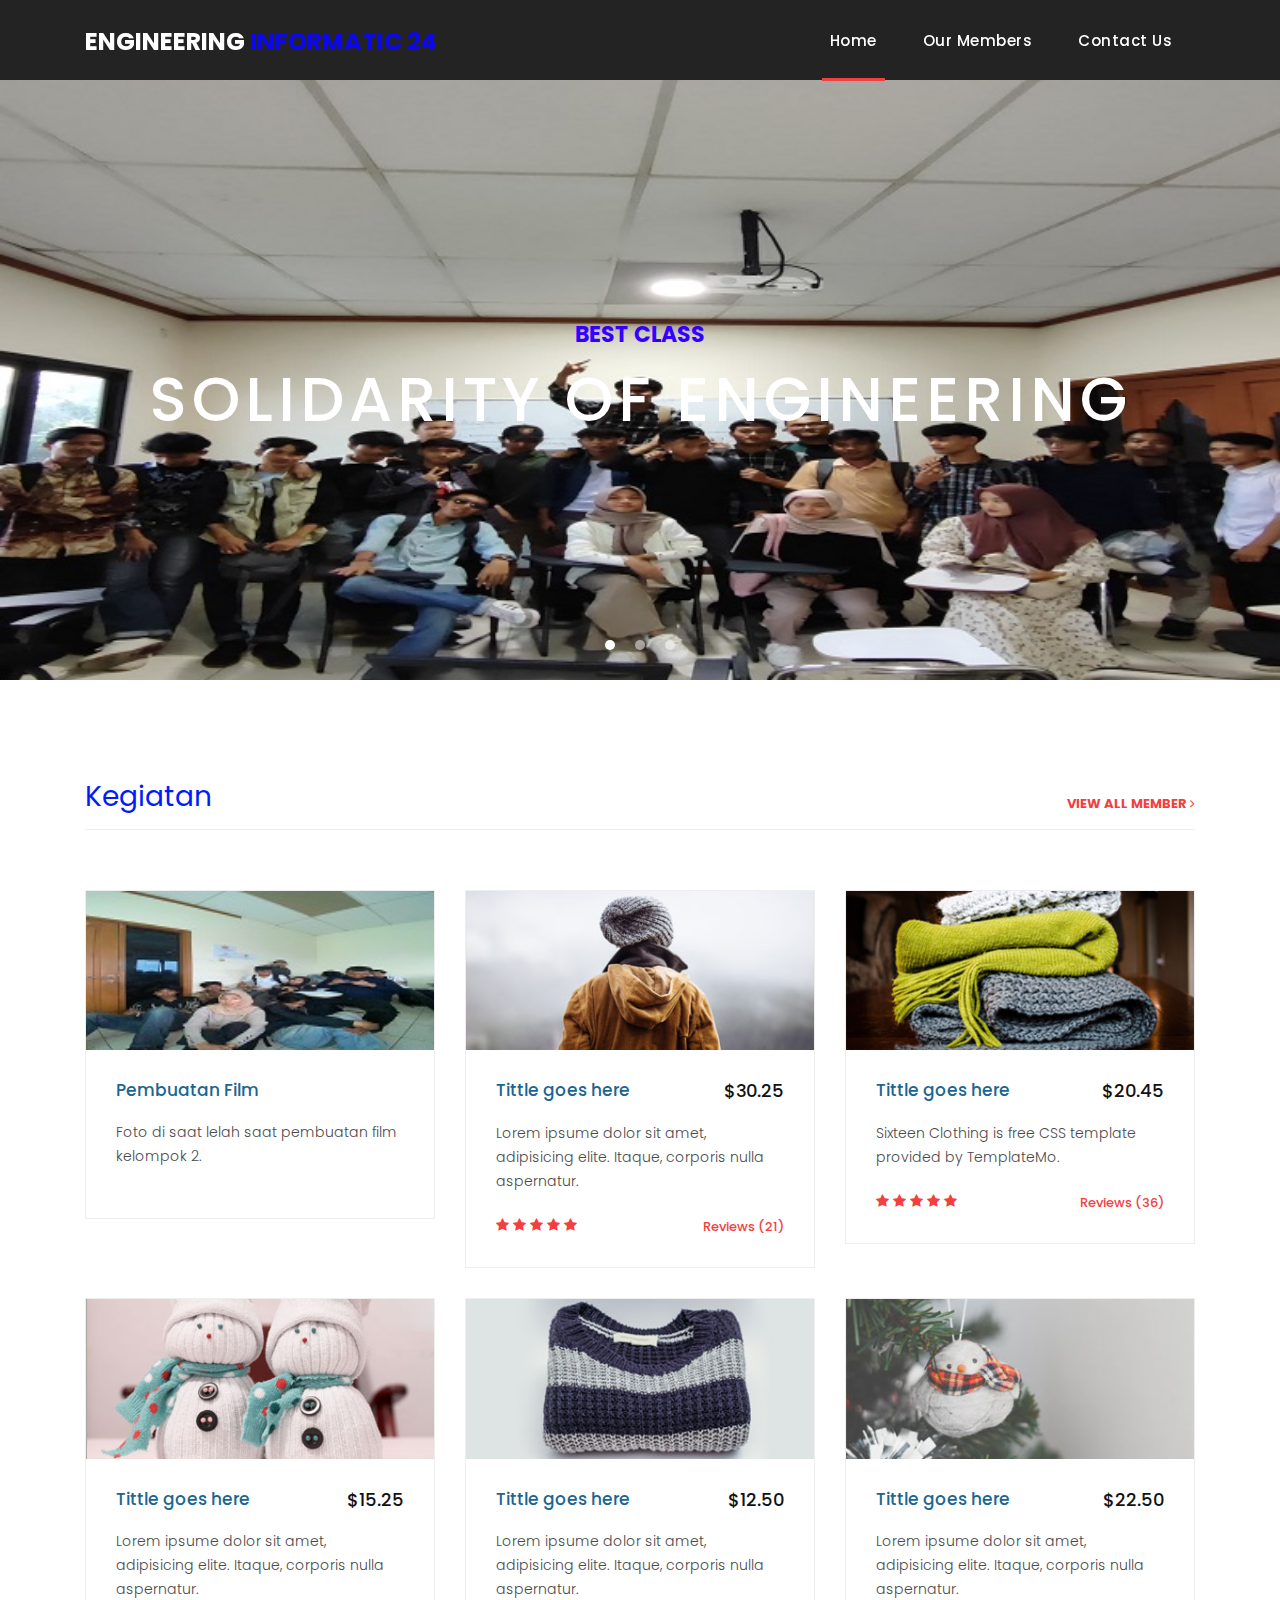
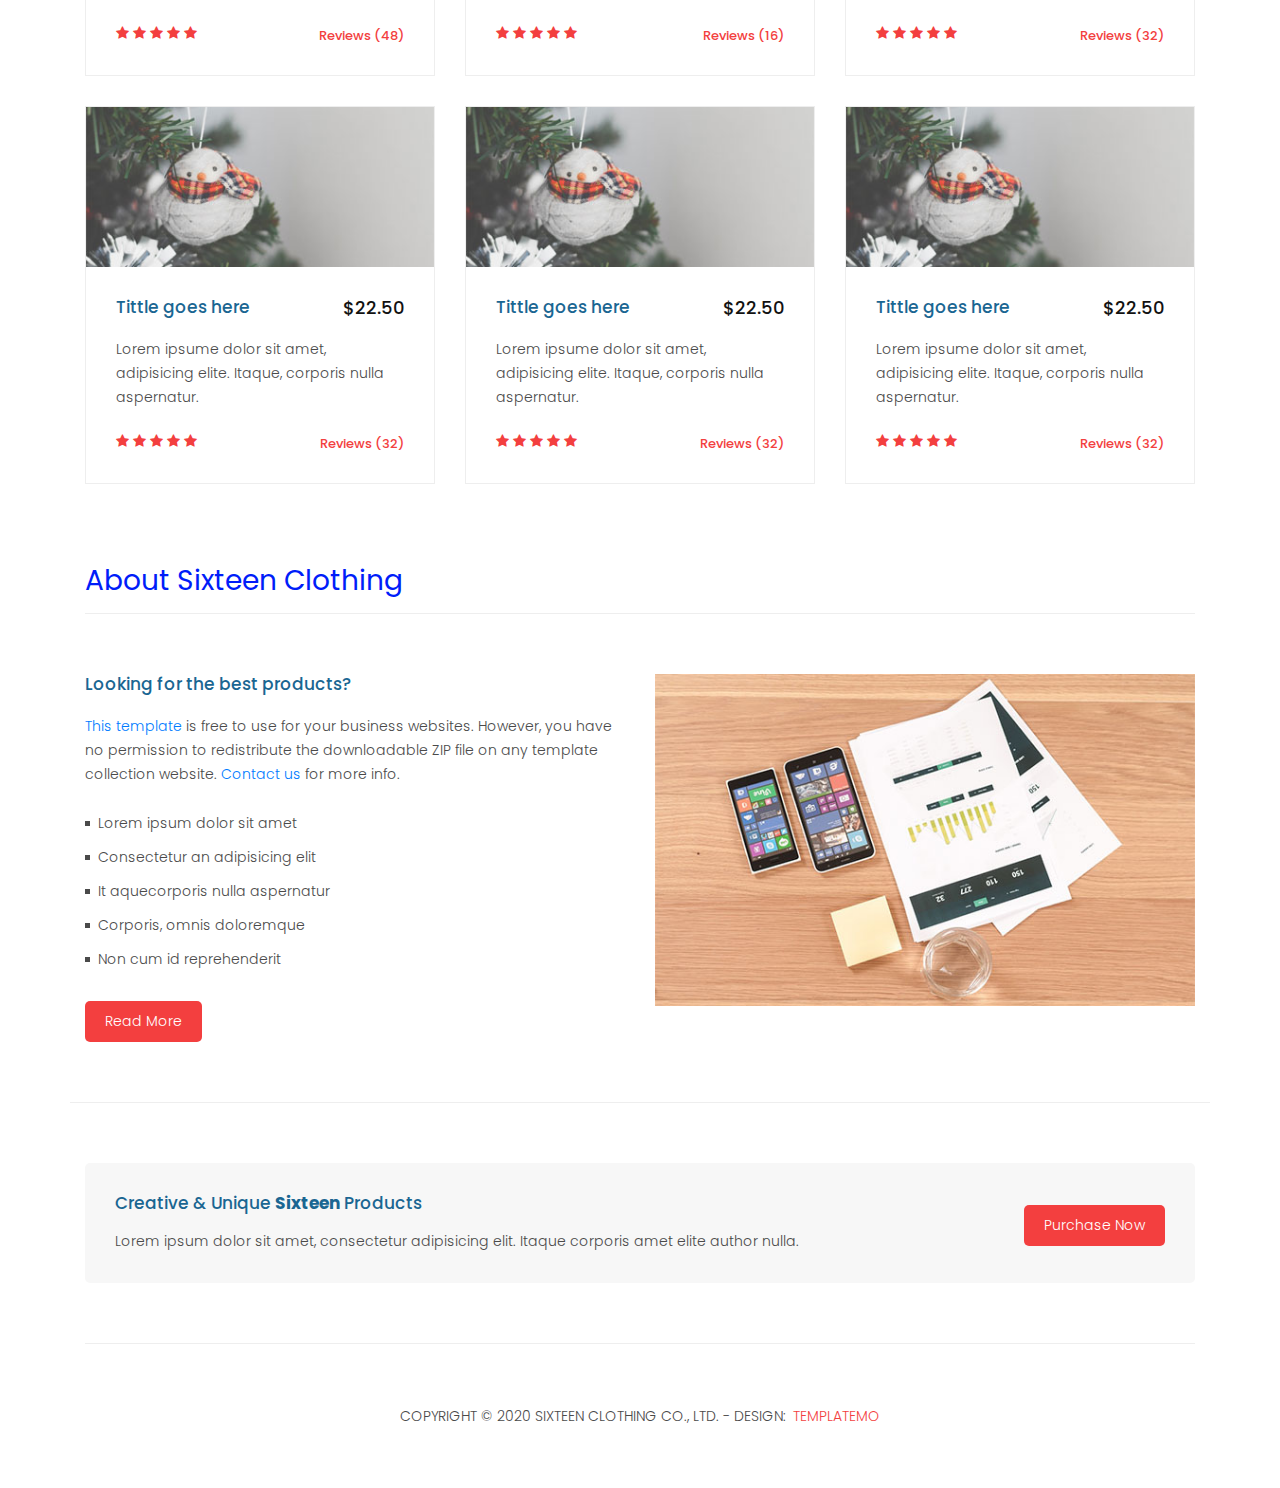
<file: index.html>
<!DOCTYPE html>
<html lang="en">

  <head>

    <meta charset="utf-8">
    <meta name="viewport" content="width=device-width, initial-scale=1, shrink-to-fit=no">
    <meta name="description" content="">
    <meta name="author" content="">
    <link href="https://fonts.googleapis.com/css?family=Poppins:100,200,300,400,500,600,700,800,900&display=swap" rel="stylesheet">

    <title>Teknik Informatika A1</title>

    <!-- Bootstrap core CSS -->
    <link href="vendor/bootstrap/css/bootstrap.min.css" rel="stylesheet">
<!--

TemplateMo 546 Sixteen Clothing

https://templatemo.com/tm-546-sixteen-clothing

-->

    <!-- Additional CSS Files -->
    <link rel="stylesheet" href="assets/css/fontawesome.css">
    <link rel="stylesheet" href="assets/css/templatemo-sixteen.css">
    <link rel="stylesheet" href="assets/css/owl.css">

  </head>

  <body>

    <!-- ***** Preloader Start ***** -->
    <div id="preloader">
        <div class="jumper">
            <div></div>
            <div></div>
            <div></div>
        </div>
    </div>  
    <!-- ***** Preloader End ***** -->

    <!-- Header -->
    <header class="">
      <nav class="navbar navbar-expand-lg">
        <div class="container">
          <a class="navbar-brand" href="index.html"><h2>Engineering <em>Informatic 24</em></h2></a>
          <button class="navbar-toggler" type="button" data-toggle="collapse" data-target="#navbarResponsive" aria-controls="navbarResponsive" aria-expanded="false" aria-label="Toggle navigation">
            <span class="navbar-toggler-icon"></span>
          </button>
          <div class="collapse navbar-collapse" id="navbarResponsive">
            <ul class="navbar-nav ml-auto">
              <li class="nav-item active">
                <a class="nav-link" href="index.html">Home
                  <span class="sr-only">(current)</span>
                </a>
              </li> 
              <li class="nav-item">
                <a class="nav-link" href="products.html">Our Members</a>
              </li>
              <li class="nav-item">
                <a class="nav-link" href="contact.html">Contact Us</a>
              </li>
            </ul>
          </div>
        </div>
      </nav>
    </header>

    <!-- Page Content -->
    <!-- Banner Starts Here -->
    <div class="banner header-text">
      <div class="owl-banner owl-carousel">
        <div class="banner-item-01">
          <div class="text-content">
            <h4>Best Class</h4>
            <h2>Solidarity Of Engineering</h2>
          </div>
        </div>
        <div class="banner-item-02">
          <div class="text-content">
            <h4>Best Class</h4>
            <h2>Solidarity Of Engineering</h2>
          </div>
        </div>
        <div class="banner-item-03">
          <div class="text-content">
            <h4>Best Class</h4>
            <h2>Solidarity Of Engineering</h2>
          </div>
        </div>
      </div>
    </div>
    <!-- Banner Ends Here -->

    <div class="latest-products">
      <div class="container">
        <div class="row">
          <div class="col-md-12">
            <div class="section-heading">
              <h2>Kegiatan</h2>
              <a href="products.html">view all member <i class="fa fa-angle-right"></i></a>
            </div>
          </div>
          <div class="col-md-4">
            <div class="product-item">
              <a href="#"><img src="assets/images/kegiatan1.jpeg" alt=""></a>
              <div class="down-content">
                <a href="#"><h4>Pembuatan Film</h4></a>
                <h6></h6>
                <p>Foto di saat lelah saat pembuatan film kelompok 2.</p>
              </div>
            </div>
          </div>
          <div class="col-md-4">
            <div class="product-item">
              <a href="#"><img src="assets/images/product_02.jpg" alt=""></a>
              <div class="down-content">
                <a href="#"><h4>Tittle goes here</h4></a>
                <h6>$30.25</h6>
                <p>Lorem ipsume dolor sit amet, adipisicing elite. Itaque, corporis nulla aspernatur.</p>
                <ul class="stars">
                  <li><i class="fa fa-star"></i></li>
                  <li><i class="fa fa-star"></i></li>
                  <li><i class="fa fa-star"></i></li>
                  <li><i class="fa fa-star"></i></li>
                  <li><i class="fa fa-star"></i></li>
                </ul>
                <span>Reviews (21)</span>
              </div>
            </div>
          </div>
          <div class="col-md-4">
            <div class="product-item">
              <a href="#"><img src="assets/images/product_03.jpg" alt=""></a>
              <div class="down-content">
                <a href="#"><h4>Tittle goes here</h4></a>
                <h6>$20.45</h6>
                <p>Sixteen Clothing is free CSS template provided by TemplateMo.</p>
                <ul class="stars">
                  <li><i class="fa fa-star"></i></li>
                  <li><i class="fa fa-star"></i></li>
                  <li><i class="fa fa-star"></i></li>
                  <li><i class="fa fa-star"></i></li>
                  <li><i class="fa fa-star"></i></li>
                </ul>
                <span>Reviews (36)</span>
              </div>
            </div>
          </div>
          <div class="col-md-4">
            <div class="product-item">
              <a href="#"><img src="assets/images/product_04.jpg" alt=""></a>
              <div class="down-content">
                <a href="#"><h4>Tittle goes here</h4></a>
                <h6>$15.25</h6>
                <p>Lorem ipsume dolor sit amet, adipisicing elite. Itaque, corporis nulla aspernatur.</p>
                <ul class="stars">
                  <li><i class="fa fa-star"></i></li>
                  <li><i class="fa fa-star"></i></li>
                  <li><i class="fa fa-star"></i></li>
                  <li><i class="fa fa-star"></i></li>
                  <li><i class="fa fa-star"></i></li>
                </ul>
                <span>Reviews (48)</span>
              </div>
            </div>
          </div>
          <div class="col-md-4">
            <div class="product-item">
              <a href="#"><img src="assets/images/product_05.jpg" alt=""></a>
              <div class="down-content">
                <a href="#"><h4>Tittle goes here</h4></a>
                <h6>$12.50</h6>
                <p>Lorem ipsume dolor sit amet, adipisicing elite. Itaque, corporis nulla aspernatur.</p>
                <ul class="stars">
                  <li><i class="fa fa-star"></i></li>
                  <li><i class="fa fa-star"></i></li>
                  <li><i class="fa fa-star"></i></li>
                  <li><i class="fa fa-star"></i></li>
                  <li><i class="fa fa-star"></i></li>
                </ul>
                <span>Reviews (16)</span>
              </div>
            </div>
          </div>
          <div class="col-md-4">
            <div class="product-item">
              <a href="#"><img src="assets/images/product_06.jpg" alt=""></a>
              <div class="down-content">
                <a href="#"><h4>Tittle goes here</h4></a>
                <h6>$22.50</h6>
                <p>Lorem ipsume dolor sit amet, adipisicing elite. Itaque, corporis nulla aspernatur.</p>
                <ul class="stars">
                  <li><i class="fa fa-star"></i></li>
                  <li><i class="fa fa-star"></i></li>
                  <li><i class="fa fa-star"></i></li>
                  <li><i class="fa fa-star"></i></li>
                  <li><i class="fa fa-star"></i></li>
                </ul>
                <span>Reviews (32)</span>
              </div>
            </div>
          </div>
          <div class="col-md-4">
            <div class="product-item">
              <a href="#"><img src="assets/images/product_06.jpg" alt=""></a>
              <div class="down-content">
                <a href="#"><h4>Tittle goes here</h4></a>
                <h6>$22.50</h6>
                <p>Lorem ipsume dolor sit amet, adipisicing elite. Itaque, corporis nulla aspernatur.</p>
                <ul class="stars">
                  <li><i class="fa fa-star"></i></li>
                  <li><i class="fa fa-star"></i></li>
                  <li><i class="fa fa-star"></i></li>
                  <li><i class="fa fa-star"></i></li>
                  <li><i class="fa fa-star"></i></li>
                </ul>
                <span>Reviews (32)</span>
              </div>
            </div>
          </div>
          <div class="col-md-4">
            <div class="product-item">
              <a href="#"><img src="assets/images/product_06.jpg" alt=""></a>
              <div class="down-content">
                <a href="#"><h4>Tittle goes here</h4></a>
                <h6>$22.50</h6>
                <p>Lorem ipsume dolor sit amet, adipisicing elite. Itaque, corporis nulla aspernatur.</p>
                <ul class="stars">
                  <li><i class="fa fa-star"></i></li>
                  <li><i class="fa fa-star"></i></li>
                  <li><i class="fa fa-star"></i></li>
                  <li><i class="fa fa-star"></i></li>
                  <li><i class="fa fa-star"></i></li>
                </ul>
                <span>Reviews (32)</span>
              </div>
            </div>
          </div>
          <div class="col-md-4">
            <div class="product-item">
              <a href="#"><img src="assets/images/product_06.jpg" alt=""></a>
              <div class="down-content">
                <a href="#"><h4>Tittle goes here</h4></a>
                <h6>$22.50</h6>
                <p>Lorem ipsume dolor sit amet, adipisicing elite. Itaque, corporis nulla aspernatur.</p>
                <ul class="stars">
                  <li><i class="fa fa-star"></i></li>
                  <li><i class="fa fa-star"></i></li>
                  <li><i class="fa fa-star"></i></li>
                  <li><i class="fa fa-star"></i></li>
                  <li><i class="fa fa-star"></i></li>
                </ul>
                <span>Reviews (32)</span>
              </div>
            </div>
          </div>
          
        </div>
      </div>
    </div>

    <div class="best-features">
      <div class="container">
        <div class="row">
          <div class="col-md-12">
            <div class="section-heading">
              <h2>About Sixteen Clothing</h2>
            </div>
          </div>
          <div class="col-md-6">
            <div class="left-content">
              <h4>Looking for the best products?</h4>
              <p><a rel="nofollow" href="https://templatemo.com/tm-546-sixteen-clothing" target="_parent">This template</a> is free to use for your business websites. However, you have no permission to redistribute the downloadable ZIP file on any template collection website. <a rel="nofollow" href="https://templatemo.com/contact">Contact us</a> for more info.</p>
              <ul class="featured-list">
                <li><a href="#">Lorem ipsum dolor sit amet</a></li>
                <li><a href="#">Consectetur an adipisicing elit</a></li>
                <li><a href="#">It aquecorporis nulla aspernatur</a></li>
                <li><a href="#">Corporis, omnis doloremque</a></li>
                <li><a href="#">Non cum id reprehenderit</a></li>
              </ul>
              <a href="about.html" class="filled-button">Read More</a>
            </div>
          </div>
          <div class="col-md-6">
            <div class="right-image">
              <img src="assets/images/feature-image.jpg" alt="">
            </div>
          </div>
        </div>
      </div>
    </div>


    <div class="call-to-action">
      <div class="container">
        <div class="row">
          <div class="col-md-12">
            <div class="inner-content">
              <div class="row">
                <div class="col-md-8">
                  <h4>Creative &amp; Unique <em>Sixteen</em> Products</h4>
                  <p>Lorem ipsum dolor sit amet, consectetur adipisicing elit. Itaque corporis amet elite author nulla.</p>
                </div>
                <div class="col-md-4">
                  <a href="#" class="filled-button">Purchase Now</a>
                </div>
              </div>
            </div>
          </div>
        </div>
      </div>
    </div>

    
    <footer>
      <div class="container">
        <div class="row">
          <div class="col-md-12">
            <div class="inner-content">
              <p>Copyright &copy; 2020 Sixteen Clothing Co., Ltd.
            
            - Design: <a rel="nofollow noopener" href="https://templatemo.com" target="_blank">TemplateMo</a></p>
            </div>
          </div>
        </div>
      </div>
    </footer>


    <!-- Bootstrap core JavaScript -->
    <script src="vendor/jquery/jquery.min.js"></script>
    <script src="vendor/bootstrap/js/bootstrap.bundle.min.js"></script>


    <!-- Additional Scripts -->
    <script src="assets/js/custom.js"></script>
    <script src="assets/js/owl.js"></script>
    <script src="assets/js/slick.js"></script>
    <script src="assets/js/isotope.js"></script>
    <script src="assets/js/accordions.js"></script>


    <script language = "text/Javascript"> 
      cleared[0] = cleared[1] = cleared[2] = 0; //set a cleared flag for each field
      function clearField(t){                   //declaring the array outside of the
      if(! cleared[t.id]){                      // function makes it static and global
          cleared[t.id] = 1;  // you could use true and false, but that's more typing
          t.value='';         // with more chance of typos
          t.style.color='#fff';
          }
      }
    </script>


  </body>

</html>
</file>
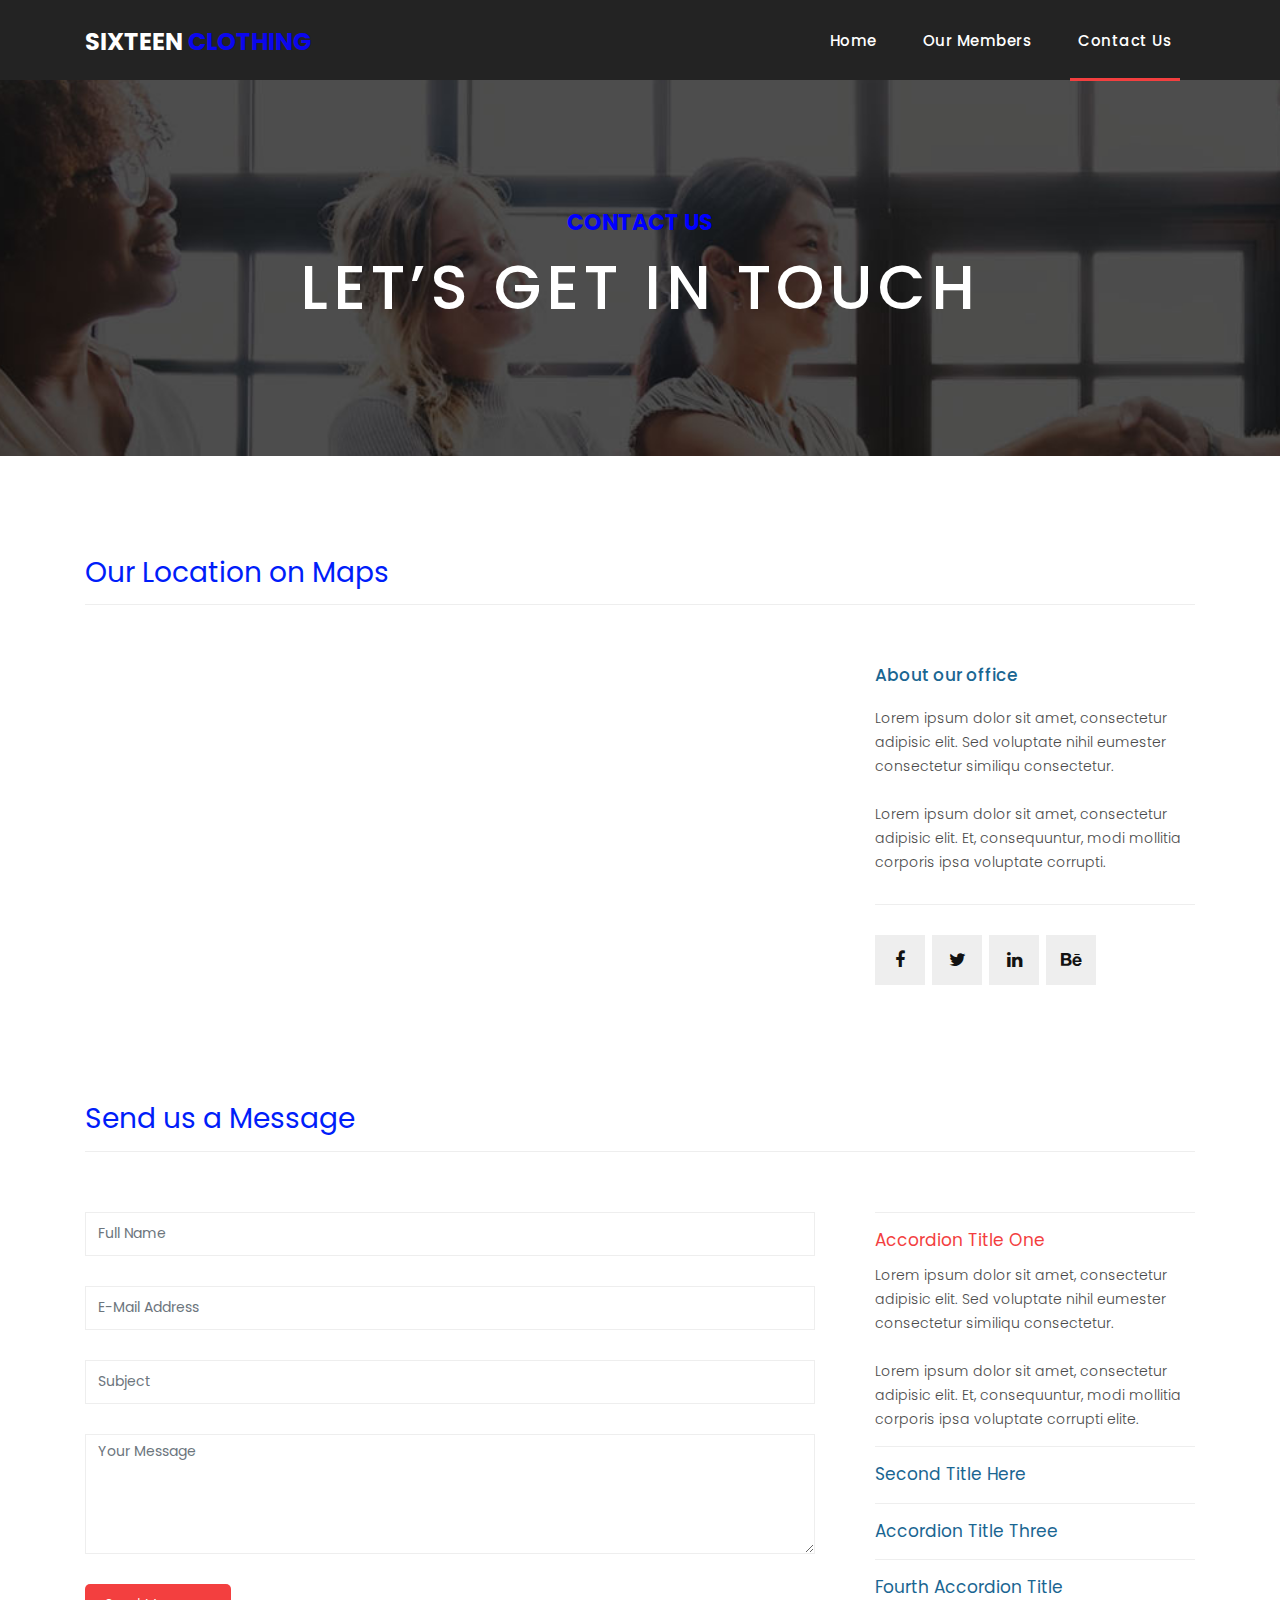
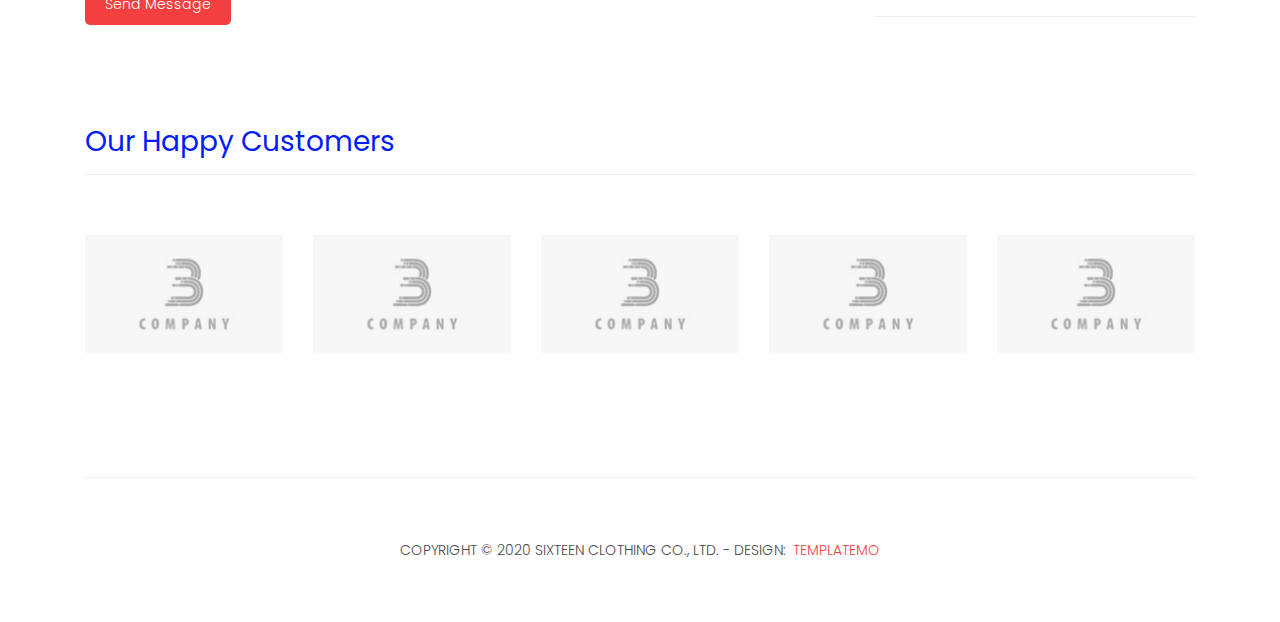
<file: contact.html>
<!DOCTYPE html>
<html lang="en">

  <head>

    <meta charset="utf-8">
    <meta name="viewport" content="width=device-width, initial-scale=1, shrink-to-fit=no">
    <meta name="description" content="">
    <meta name="author" content="">
    <link href="https://fonts.googleapis.com/css?family=Poppins:100,200,300,400,500,600,700,800,900&display=swap" rel="stylesheet">

    <title>Tentang</title>

    <!-- Bootstrap core CSS -->
    <link href="vendor/bootstrap/css/bootstrap.min.css" rel="stylesheet">
<!--

TemplateMo 546 Sixteen Clothing

https://templatemo.com/tm-546-sixteen-clothing

-->

    <!-- Additional CSS Files -->
    <link rel="stylesheet" href="assets/css/fontawesome.css">
    <link rel="stylesheet" href="assets/css/templatemo-sixteen.css">
    <link rel="stylesheet" href="assets/css/owl.css">

  </head>

  <body>

    <!-- ***** Preloader Start ***** -->
    <div id="preloader">
        <div class="jumper">
            <div></div>
            <div></div>
            <div></div>
        </div>
    </div>  
    <!-- ***** Preloader End ***** -->

    <!-- Header -->
    <header class="">
      <nav class="navbar navbar-expand-lg">
        <div class="container">
          <a class="navbar-brand" href="index.html"><h2>Sixteen <em>Clothing</em></h2></a>
          <button class="navbar-toggler" type="button" data-toggle="collapse" data-target="#navbarResponsive" aria-controls="navbarResponsive" aria-expanded="false" aria-label="Toggle navigation">
            <span class="navbar-toggler-icon"></span>
          </button>
          <div class="collapse navbar-collapse" id="navbarResponsive">
            <ul class="navbar-nav ml-auto">
              <li class="nav-item">
                <a class="nav-link" href="index.html">Home
                  <span class="sr-only">(current)</span>
                </a>
              </li> 
              <li class="nav-item">
                <a class="nav-link" href="products.html">Our Members</a>
              </li>
              <li class="nav-item active">
                <a class="nav-link" href="contact.html">Contact Us</a>
              </li>
            </ul>
          </div>
        </div>
      </nav>
    </header>

    <!-- Page Content -->
    <div class="page-heading contact-heading header-text">
      <div class="container">
        <div class="row">
          <div class="col-md-12">
            <div class="text-content">
              <h4>contact us</h4>
              <h2>let’s get in touch</h2>
            </div>
          </div>
        </div>
      </div>
    </div>


    <div class="find-us">
      <div class="container">
        <div class="row">
          <div class="col-md-12">
            <div class="section-heading">
              <h2>Our Location on Maps</h2>
            </div>
          </div>
          <div class="col-md-8">
<!-- How to change your own map point
	1. Go to Google Maps
	2. Click on your location point
	3. Click "Share" and choose "Embed map" tab
	4. Copy only URL and paste it within the src="" field below
-->
            <div id="map">
              <iframe src="https://maps.google.com/maps?q=Av.+L%C3%BAcio+Costa,+Rio+de+Janeiro+-+RJ,+Brazil&t=&z=13&ie=UTF8&iwloc=&output=embed" width="100%" height="330px" frameborder="0" style="border:0" allowfullscreen></iframe>
            </div>
          </div>
          <div class="col-md-4">
            <div class="left-content">
              <h4>About our office</h4>
              <p>Lorem ipsum dolor sit amet, consectetur adipisic elit. Sed voluptate nihil eumester consectetur similiqu consectetur.<br><br>Lorem ipsum dolor sit amet, consectetur adipisic elit. Et, consequuntur, modi mollitia corporis ipsa voluptate corrupti.</p>
              <ul class="social-icons">
                <li><a href="#"><i class="fa fa-facebook"></i></a></li>
                <li><a href="#"><i class="fa fa-twitter"></i></a></li>
                <li><a href="#"><i class="fa fa-linkedin"></i></a></li>
                <li><a href="#"><i class="fa fa-behance"></i></a></li>
              </ul>
            </div>
          </div>
        </div>
      </div>
    </div>

    
    <div class="send-message">
      <div class="container">
        <div class="row">
          <div class="col-md-12">
            <div class="section-heading">
              <h2>Send us a Message</h2>
            </div>
          </div>
          <div class="col-md-8">
            <div class="contact-form">
              <form id="contact" action="" method="post">
                <div class="row">
                  <div class="col-lg-12 col-md-12 col-sm-12">
                    <fieldset>
                      <input name="name" type="text" class="form-control" id="name" placeholder="Full Name" required="">
                    </fieldset>
                  </div>
                  <div class="col-lg-12 col-md-12 col-sm-12">
                    <fieldset>
                      <input name="email" type="text" class="form-control" id="email" placeholder="E-Mail Address" required="">
                    </fieldset>
                  </div>
                  <div class="col-lg-12 col-md-12 col-sm-12">
                    <fieldset>
                      <input name="subject" type="text" class="form-control" id="subject" placeholder="Subject" required="">
                    </fieldset>
                  </div>
                  <div class="col-lg-12">
                    <fieldset>
                      <textarea name="message" rows="6" class="form-control" id="message" placeholder="Your Message" required=""></textarea>
                    </fieldset>
                  </div>
                  <div class="col-lg-12">
                    <fieldset>
                      <button type="submit" id="form-submit" class="filled-button">Send Message</button>
                    </fieldset>
                  </div>
                </div>
              </form>
            </div>
          </div>
          <div class="col-md-4">
            <ul class="accordion">
              <li>
                  <a>Accordion Title One</a>
                  <div class="content">
                      <p>Lorem ipsum dolor sit amet, consectetur adipisic elit. Sed voluptate nihil eumester consectetur similiqu consectetur.<br><br>Lorem ipsum dolor sit amet, consectetur adipisic elit. Et, consequuntur, modi mollitia corporis ipsa voluptate corrupti elite.</p>
                  </div>
              </li>
              <li>
                  <a>Second Title Here</a>
                  <div class="content">
                      <p>Lorem ipsum dolor sit amet, consectetur adipisic elit. Sed voluptate nihil eumester consectetur similiqu consectetur.<br><br>Lorem ipsum dolor sit amet, consectetur adipisic elit. Et, consequuntur, modi mollitia corporis ipsa voluptate corrupti elite.</p>
                  </div>
              </li>
              <li>
                  <a>Accordion Title Three</a>
                  <div class="content">
                      <p>Lorem ipsum dolor sit amet, consectetur adipisic elit. Sed voluptate nihil eumester consectetur similiqu consectetur.<br><br>Lorem ipsum dolor sit amet, consectetur adipisic elit. Et, consequuntur, modi mollitia corporis ipsa voluptate corrupti elite.</p>
                  </div>
              </li>
              <li>
                  <a>Fourth Accordion Title</a>
                  <div class="content">
                      <p>Lorem ipsum dolor sit amet, consectetur adipisic elit. Sed voluptate nihil eumester consectetur similiqu consectetur.<br><br>Lorem ipsum dolor sit amet, consectetur adipisic elit. Et, consequuntur, modi mollitia corporis ipsa voluptate corrupti elite.</p>
                  </div>
              </li>
            </ul>
          </div>
        </div>
      </div>
    </div>

    <div class="happy-clients">
      <div class="container">
        <div class="row">
          <div class="col-md-12">
            <div class="section-heading">
              <h2>Our Happy Customers</h2>
            </div>
          </div>
          <div class="col-md-12">
            <div class="owl-clients owl-carousel">
              <div class="client-item">
                <img src="assets/images/client-01.png" alt="1">
              </div>
              
              <div class="client-item">
                <img src="assets/images/client-01.png" alt="2">
              </div>
              
              <div class="client-item">
                <img src="assets/images/client-01.png" alt="3">
              </div>
              
              <div class="client-item">
                <img src="assets/images/client-01.png" alt="4">
              </div>
              
              <div class="client-item">
                <img src="assets/images/client-01.png" alt="5">
              </div>
              
              <div class="client-item">
                <img src="assets/images/client-01.png" alt="6">
              </div>
            </div>
          </div>
        </div>
      </div>
    </div>

    
    <footer>
      <div class="container">
        <div class="row">
          <div class="col-md-12">
            <div class="inner-content">
              <p>Copyright &copy; 2020 Sixteen Clothing Co., Ltd.
            
            - Design: <a rel="nofollow noopener" href="https://templatemo.com" target="_blank">TemplateMo</a></p>
            </div>
          </div>
        </div>
      </div>
    </footer>


    <!-- Bootstrap core JavaScript -->
    <script src="vendor/jquery/jquery.min.js"></script>
    <script src="vendor/bootstrap/js/bootstrap.bundle.min.js"></script>


    <!-- Additional Scripts -->
    <script src="assets/js/custom.js"></script>
    <script src="assets/js/owl.js"></script>
    <script src="assets/js/slick.js"></script>
    <script src="assets/js/isotope.js"></script>
    <script src="assets/js/accordions.js"></script>


    <script language = "text/Javascript"> 
      cleared[0] = cleared[1] = cleared[2] = 0; //set a cleared flag for each field
      function clearField(t){                   //declaring the array outside of the
      if(! cleared[t.id]){                      // function makes it static and global
          cleared[t.id] = 1;  // you could use true and false, but that's more typing
          t.value='';         // with more chance of typos
          t.style.color='#fff';
          }
      }
    </script>


  </body>

</html>
</file>
<file: assets/css/templatemo-sixteen.css>
/*

TemplateMo 546 Sixteen Clothing

https://templatemo.com/tm-546-sixteen-clothing

*/
body {
  font-family: 'Poppins', sans-serif;
  overflow-x: hidden;
  text-rendering: optimizeLegibility;
  -webkit-font-smoothing: antialiased;
  -moz-osx-font-smoothing: grayscale;
}
p {
	margin-bottom: 0px;
	font-size: 14px;
	font-weight: 300;
	color: #4a4a4a;
	line-height: 24px;
}
a {
	text-decoration: none!important;
}
ul {
	padding: 0;
	margin: 0;
	list-style: none;
}

h1,h2,h3,h4,h5,h6 {
	margin: 0px;
}

ul.social-icons li {
	display: inline-block;
	margin-right: 3px;
}

ul.social-icons li:last-child {
	margin-right: 0px;
}

ul.social-icons li a {
	width: 50px;
	height: 50px;
	display: inline-block;
	line-height: 50px;
	background-color: #eee;
	color: #121212;
	font-size: 18px;
	text-align: center;
	transition: all .3s;
}

ul.social-icons li a:hover {
	background-color: #f33f3f;
	color: #fff;
}

a.filled-button {
	background-color: #f33f3f;
	color: #fff;
	font-size: 14px;
	text-transform: capitalize;
	font-weight: 300;
	padding: 10px 20px;
	border-radius: 5px;
	display: inline-block;
	transition: all 0.3s;
}

a.filled-button:hover {
	background-color: #121212;
	color: #fff;
}

.section-heading {
	text-align: left;
	margin-bottom: 60px;
	border-bottom: 1px solid #eee;
}

.section-heading h2 {
	font-size: 28px;
	font-weight: 400;
	color: #001df9;
	margin-bottom: 15px;
}

.products-heading {
	background-image: url(../images/products-heading.jpg);
}

.about-heading {
	background-image: url(../images/about-heading.jpg);
}

.contact-heading {
	background-image: url(../images/contact-heading.jpg);
}

.page-heading {
	padding: 210px 0px 130px 0px;
	text-align: center;
	background-position: center center;
	background-repeat: no-repeat;
	background-size: cover;
}

.page-heading .text-content h4 {
	color: #0000ff;
	font-size: 22px;
	text-transform: uppercase;
	font-weight: 700;
	margin-bottom: 15px;
}

.page-heading .text-content h2 {
	color: #fff;
	font-size: 62px;
	text-transform: uppercase;
	letter-spacing: 5px;
}

#preloader {
  overflow: hidden;
  background: #f33f3f;
  left: 0;
  right: 0;
  top: 0;
  bottom: 0;
  position: fixed;
  z-index: 9999999;
  color: #fff;
}

#preloader .jumper {
  left: 0;
  top: 0;
  right: 0;
  bottom: 0;
  display: block;
  position: absolute;
  margin: auto;
  width: 50px;
  height: 50px;
}

#preloader .jumper > div {
  background-color: #fff;
  width: 10px;
  height: 10px;
  border-radius: 100%;
  -webkit-animation-fill-mode: both;
  animation-fill-mode: both;
  position: absolute;
  opacity: 0;
  width: 50px;
  height: 50px;
  -webkit-animation: jumper 1s 0s linear infinite;
  animation: jumper 1s 0s linear infinite;
}

#preloader .jumper > div:nth-child(2) {
  -webkit-animation-delay: 0.33333s;
  animation-delay: 0.33333s;
}

#preloader .jumper > div:nth-child(3) {
  -webkit-animation-delay: 0.66666s;
  animation-delay: 0.66666s;
}

@-webkit-keyframes jumper {
  0% {
    opacity: 0;
    -webkit-transform: scale(0);
    transform: scale(0);
  }
  5% {
    opacity: 1;
  }
  100% {
    -webkit-transform: scale(1);
    transform: scale(1);
    opacity: 0;
  }
}

@keyframes jumper {
  0% {
    opacity: 0;
    -webkit-transform: scale(0);
    transform: scale(0);
  }
  5% {
    opacity: 1;
  }
  100% {
    opacity: 0;
  }
}


/* Header Style */
header {
	position: absolute;
	z-index: 99999;
	width: 100%;
	height: 80px;
	background-color: #232323;
	-webkit-transition: all 0.3s ease-in-out 0s;
    -moz-transition: all 0.3s ease-in-out 0s;
    -o-transition: all 0.3s ease-in-out 0s;
    transition: all 0.3s ease-in-out 0s;
}
header .navbar {
	padding: 17px 0px;
}
.background-header .navbar {
	padding: 17px 0px;
}
.background-header {
	top: 0;
	position: fixed;
	background-color: #fff!important;
	box-shadow: 0px 1px 10px rgba(0,0,0,0.1);
}
.background-header .navbar-brand h2 {
	color: #121212!important;
}
.background-header .navbar-nav a.nav-link {
	color: #1e1e1e!important;
}
.background-header .navbar-nav .nav-link:hover,
.background-header .navbar-nav .active>.nav-link,
.background-header .navbar-nav .nav-link.active,
.background-header .navbar-nav .nav-link.show,
.background-header .navbar-nav .show>.nav-link {
	color: #f33f3f!important;
}
.navbar .navbar-brand {
	float: 	left;
	margin-top: -12px;
	outline: none;
}
.navbar .navbar-brand h2 {
	color: #fff;
	text-transform: uppercase;
	font-size: 24px;
	font-weight: 700;
	-webkit-transition: all .3s ease 0s;
    -moz-transition: all .3s ease 0s;
    -o-transition: all .3s ease 0s;
    transition: all .3s ease 0s;
}
.navbar .navbar-brand h2 em {
	font-style: normal;
	color: #0b07ee;
}
#navbarResponsive {
	z-index: 999;
}
.navbar-collapse {
	text-align: center;
}
.navbar .navbar-nav .nav-item {
	margin: 0px 15px;
}
.navbar .navbar-nav a.nav-link {
	text-transform: capitalize;
	font-size: 15px;
	font-weight: 500;
	letter-spacing: 0.5px;
	color: #fff;
	transition: all 0.5s;
	margin-top: 5px;
}
.navbar .navbar-nav .nav-link:hover,
.navbar .navbar-nav .active>.nav-link,
.navbar .navbar-nav .nav-link.active,
.navbar .navbar-nav .nav-link.show,
.navbar .navbar-nav .show>.nav-link {
	color: #fff;
	padding-bottom: 25px;
	border-bottom: 3px solid #f33f3f;
}
.navbar .navbar-toggler-icon {
	background-image: none;
}
.navbar .navbar-toggler {
	border-color: #fff;
	background-color: #fff;	
	height: 36px;
	outline: none;
	border-radius: 0px;
	position: absolute;
	right: 30px;
	top: 20px;
}
.navbar .navbar-toggler-icon:after {
	content: '\f0c9';
	color: #f33f3f;
	font-size: 18px;
	line-height: 26px;
	font-family: 'FontAwesome';
}



/* Banner Style */
.banner {
	position: relative;
	text-align: center;
	padding-top: 80px;
}

.banner-item-01 {
	padding: 300px 0px;
	background-image: url(../images/bg2.jpeg);
	background-size: cover;
	background-repeat: no-repeat;
	background-position: center center;
}

.banner-item-02 {
	padding: 300px 0px;
	background-image: url(../images/bg1.jpeg);
	background-size: cover;
	background-repeat: no-repeat;
	background-position: center center;
}

.banner-item-03 {
	padding: 300px 0px;
	background-image: url(../images/slide_03.jpg);
	background-size: cover;
	background-repeat: no-repeat;
	background-position: center center;
}

.banner .banner-item {
	max-height: 600px;
}

.banner .text-content {
	position: absolute;
	top: 50%;
	transform: translateY(-50%);
	text-align: center;
	width: 100%;
}

.banner .text-content h4 {
	color: #3300ff;
	font-size: 22px;
	text-transform: uppercase;
	font-weight: 700;
	margin-bottom: 15px;
}

.banner .text-content h2 {
	color: #fff;
	font-size: 62px;
	text-transform: uppercase;
	letter-spacing: 5px;
}

.owl-banner .owl-dots .owl-dot {
  border-radius: 3px;
}
.owl-banner .owl-dots {
    display: -webkit-box;
    display: -webkit-flex;
    display: -ms-flexbox;
    display: flex;
    -ms-flex-pack: center;
    -webkit-justify-content: center;
    justify-content: center;
    position: absolute;
    left: 50%;
    transform: translateX(-50%);
    bottom: 30px;
}
.owl-banner .owl-dots .owl-dot {
    width: 10px;
    height: 10px;
    border-radius: 50%;
    margin: 0 10px;
    background-color: #fff;
    opacity: 0.5;
}
.owl-banner .owl-dots .owl-dot:focus {
    outline: none
}
.owl-banner .owl-dots .owl-dot.active {
    background-color: #fff;
    opacity: 1;
}



/* Latest Produtcs */

.latest-products {
	margin-top: 100px;
}

.latest-products .section-heading a {
	float: right;
	margin-top: -35px;
	text-transform: uppercase;
	font-size: 13px;
	font-weight: 700;
	color: #f33f3f;
}

.product-item {
	border: 1px solid #eee;
	margin-bottom: 30px;
}

.product-item .down-content {
	padding: 30px;
	position: relative;
}

.product-item img {
	width: 100%;
	overflow: hidden;
}

.product-item .down-content h4 {
	font-size: 17px;
	color: #1a6692;
	margin-bottom: 20px;
}

.product-item .down-content h6 {
	position: absolute;
	top: 30px;
	right: 30px;
	font-size: 18px;
	color: #121212;
}

.product-item .down-content p {
	margin-bottom: 20px;
}

.product-item .down-content ul li {
	display: inline-block;
}

.product-item .down-content ul li i {
	color: #f33f3f;
	font-size: 14px;
}

.product-item .down-content span {
	position: absolute;
	right: 30px;
	bottom: 30px;
	font-size: 13px;
	color: #f33f3f;
	font-weight: 500;
}




/* Best Features */

.about-features {
	margin-top: 100px!important;
}

.about-features p {
	border-bottom: 1px solid #eee;
	padding-bottom: 20px;
}

.about-features .container .row {
	padding-bottom: 0px!important;
	border-bottom: none!important;
}

.best-features {
	margin-top: 50px;
}

.best-features .container .row {
	border-bottom: 1px solid #eee;
	padding-bottom: 60px;
}

.best-features img {
	width: 100%;
	overflow: hidden;
}

.best-features h4 {
	font-size: 17px;
	color: #1a6692;
	margin-bottom: 20px;
}

.best-features ul.featured-list li {
	display: block;
	margin-bottom: 10px;
}

.best-features p {
	margin-bottom: 25px;
}

.best-features ul.featured-list li a {
	font-size: 14px;
	color: #4a4a4a;
	font-weight: 300;
	transition: all .3s;
	position: relative;
	padding-left: 13px;
}

.best-features ul.featured-list li a:before {
	content: '';
	width: 5px;
	height: 5px;
	display: inline-block;
	background-color: #4a4a4a;
	position: absolute;
	left: 0;
	transition: all .3s;
	top: 8px;
}

.best-features ul.featured-list li a:hover {
	color: #f33f3f;
}

.best-features ul.featured-list li a:hover::before {
	background-color: #f33f3f;
}

.best-features .filled-button {
	margin-top: 20px;
}





/* Call To Action */

.call-to-action .inner-content {
	margin-top: 60px;
	padding: 30px;
	background-color: #f7f7f7;
	border-radius: 5px;
}

.call-to-action .inner-content h4 {
	font-size: 17px;
	color: #1a6692;
	margin-bottom: 15px;
}

.call-to-action .inner-content em {
	font-style: normal;
	font-weight: 700;
}

.call-to-action .inner-content .col-md-4 {
	text-align: right;
}

.call-to-action .inner-content .filled-button {
	margin-top: 12px;
}




/* Footer */

footer {
	text-align: center;
}

footer .inner-content {
	border-top: 1px solid #eee;
	margin-top: 60px;
	padding: 60px 0px;
}

footer .inner-content p {
	text-transform: uppercase;
}

footer .inner-content p a {
	color: #f33f3f;
	margin-left: 3px;
}




/* Product Page */

.products {
	margin-top: 100px;
}

.products .filters {
	text-align: center;
	border-bottom: 1px solid #eee;
	padding-bottom: 10px;
	margin-bottom: 60px;
}

.products .filters li {
	text-transform: uppercase;
	font-size: 13px;
	font-weight: 700;
	color: #121212;
	display: inline-block;
	margin: 0px 10px;
	transition: all .3s;
	cursor: pointer;
}

.products .filters ul li.active,
.products .filters ul li:hover {
  color: #1e00ff;
}

.products ul.pages {
	margin-top: 30px;
	text-align: center;
}

.products ul.pages li {
	display: inline-block;
	margin: 0px 2px;
}

.products ul.pages li a {
	width: 44px;
	height: 44px;
	display: inline-block;
	line-height: 42px;
	border: 1px solid #eee;
	font-size: 15px;
	font-weight: 700;
	color: #121212;
	transition: all .3s;
}

.products ul.pages li a:hover,
.products ul.pages li.active a {
	background-color: #f33f3f;
	border-color: #f33f3f;
	color: #fff;
}



/* Team Members */

.team-members {
	margin-top: 100px;
}

.team-member {
	border: 1px solid #eee;
	margin-bottom: 30px;
}

.team-member img {
	width: 100%;
	overflow: hidden;
}

.team-member .down-content {
	padding: 30px;
	text-align: center;
}

.team-member .thumb-container {
	position: relative;
}

.team-member .thumb-container .hover-effect {
	position: absolute;
	background-color: rgba(243,63,63,0.9);
	top: 0;
	left: 0;
	width: 100%;
	height: 100%;
	opacity: 0;
	visibility: hidden;
	transition: all .5s;
}

.team-member .thumb-container .hover-effect .hover-content {
	position: absolute;
	display: inline-block;
	width: 100%;
	text-align: center;
	top: 50%;
	transform: translateY(-50%);
}

.team-member .thumb-container .hover-effect .hover-content ul.social-icons li a:hover {
	background-color: #fff;
	color: #f33f3f;
}

.team-member:hover .hover-effect {
	visibility: visible;
	opacity: 1;
}

.team-member .down-content h4 {
	font-size: 17px;
	color: #1a6692;
	margin-bottom: 8px;
}

.team-member .down-content span {
	display: block;
	font-size: 13px;
	color: #f33f3f;
	font-weight: 500;
	margin-bottom: 20px;
}




/* Services */

.services {
	background-image: url(../images/services-bg.jpg);
	background-position: center center;
	background-repeat: no-repeat;
	background-size: cover;
	background-attachment: fixed;
	padding: 100px 0px;
}

.services .service-item {
	text-align: center;
}

.services .service-item .icon {
	background-color: #f7f7f7;
	padding: 40px;
}

.services .service-item .icon i {
	width: 100px;
	height: 100px;
	display: inline-block;
	text-align: center;
	line-height: 100px;
	background-color: #f33f3f;
	color: #fff;
	font-size: 32px;
}

.services .service-item .down-content {
	background-color: #fff;
	padding: 40px 30px;
}

.services .service-item .down-content h4 {
	font-size: 17px;
	color: #1a6692;
	margin-bottom: 20px;
}

.services .service-item .down-content p {
	margin-bottom: 25px;
}




/* Clients */

.happy-clients {
	margin-top: 100px;
	margin-bottom: 40px;
}

.happy-clients .client-item img {
	max-width: 100%;
	overflow: hidden;
	transition: all .3s;
	cursor: pointer;
}

.happy-clients .client-item img:hover {
	opacity: 0.8;
}




/* Find Us */

.find-us {
	margin-top: 100px;
}

.find-us p {
	border-bottom: 1px solid #eee;
	padding-bottom: 30px;
	margin-bottom: 30px;
}

.find-us h4 {
	font-size: 17px;
	color: #1a6692;
	margin-bottom: 20px;
}

.find-us .left-content {
	margin-left: 30px;
}



/* Send Message */

.send-message {
	margin-top: 100px;
}

.contact-form input {
	font-size: 14px;
	width: 100%;
	height: 44px;
	display: inline-block;
	line-height: 42px;
	border: 1px solid #eee;
	border-radius: 0px;
	margin-bottom: 30px;
}

.contact-form input:focus {
	box-shadow: none;
	border: 1px solid #eee;
}

.contact-form textarea {
	font-size: 14px;
	width: 100%;
	min-width: 100%;
	min-height: 120px;
	height: 120px;
	max-height: 180px;
	border: 1px solid #eee;
	border-radius: 0px;
	margin-bottom: 30px;
}

.contact-form textarea:focus {
	box-shadow: none;
	border: 1px solid #eee;
}

.contact-form button.filled-button {
	background-color: #f33f3f;
	color: #fff;
	font-size: 14px;
	text-transform: capitalize;
	font-weight: 300;
	padding: 10px 20px;
	border-radius: 5px;
	display: inline-block;
	transition: all 0.3s;
	border: none;
	outline: none;
	cursor: pointer;
}

.contact-form button.filled-button:hover {
	background-color: #121212;
	color: #fff;
}

.accordion {
	margin-left: 30px;
}

.accordion a {
	cursor: pointer;
	font-size: 17px;
	color: #1a6692!important;
	margin-bottom: 20px;
	transition: all .3s;
}

.accordion a:hover {
	color: #f33f3f!important;
}

.accordion a.active {
  color: #f33f3f!important;
}

.accordion li .content {
  display: none;
  margin-top: 10px;
}

.accordion li:first-child {
	border-top: 1px solid #eee;
}

.accordion li {
	border-bottom: 1px solid #eee;
	padding: 15px 0px;
}

/* Responsive Style */
@media (max-width: 768px) {
	.banner .text-content {
		width: 90%;
		margin-left: 5%;
	}
	.banner .text-content h4 {
		font-size: 22px;
	}

	.banner .text-content h2 {
		font-size: 36px;
		letter-spacing: 0.5px;
	}
	.banner-item-01,
	.banner-item-02,
	.banner-item-03 {
		padding: 180px 0px;
	}
	.page-heading .text-content h4 {
		font-size: 22px;
	}

	.page-heading .text-content h2 {
		font-size: 36px;
		letter-spacing: 0.5px;
	}
	.latest-products .section-heading a {
		float: none;
		margin-top: 0px;
		display: block;
		margin-bottom: 20px;
	}
	.product-item .down-content h4 {
		margin-bottom: 20px!important;
	}
	.product-item .down-content h6 {
		position: absolute!important;
		top: 30px!important;
		right: 30px!important;
	}
	.product-item .down-content span {
		position: absolute!important;
		right: 30px!important;
		bottom: 30px!important;
	}
	.best-features .left-content {
		margin-bottom: 30px;
	}
	.call-to-action .inner-content {
		text-align: center;
	}
	.call-to-action .inner-content .filled-button {
		text-align: center;
		width: 100%;
		margin-top: 20px;
	}
	.about-features img {
		margin-bottom: 30px;
	}
	.service-item {
		margin-bottom: 30px;
	}
	.find-us #map {
		margin-bottom: 30px;
	}
	.find-us .left-content {
		margin-left: 0px;
	}
	.send-message .accordion {
		margin-top: 30px;
		margin-left: 0px;
	}
}

@media (max-width: 992px) {
	.navbar .navbar-brand {
		position: absolute;
		left: 30px;
		top: 32px;
	}
	.navbar .navbar-brand {
		width: auto;
	}
	.navbar:after {
		display: none;
	}
	#navbarResponsive {
	    z-index: 99999;
	    position: absolute;
	    top: 80px;
	    left: 0;
	    width: 100%;
	    text-align: center;
	    background-color: #fff;
	    box-shadow: 0px 10px 10px rgba(0,0,0,0.1);
	}
	.navbar .navbar-nav .nav-item {
		border-bottom: 1px solid #eee;
	}
	.navbar .navbar-nav .nav-item:last-child {
		border-bottom: none;
	}
	.navbar .navbar-nav a.nav-link {
		padding: 15px 0px;
		color: #1e1e1e!important;
	}
	.navbar .navbar-nav .nav-link:hover,
	.navbar .navbar-nav .active>.nav-link,
	.navbar .navbar-nav .nav-link.active,
	.navbar .navbar-nav .nav-link.show,
	.navbar .navbar-nav .show>.nav-link {
		color: #f33f3f!important;
		border-bottom: none!important;
		padding-bottom: 15px;
	}
	.product-item .down-content h4 {
		margin-bottom: 10px;
	}
	.product-item .down-content h6 {
		position: relative;
		top: 0;
		right: 0;
		margin-bottom: 20px;
	}
	.product-item .down-content span {
		position: relative;
		right: 0;
		bottom: 0;
	}
}
</file>
